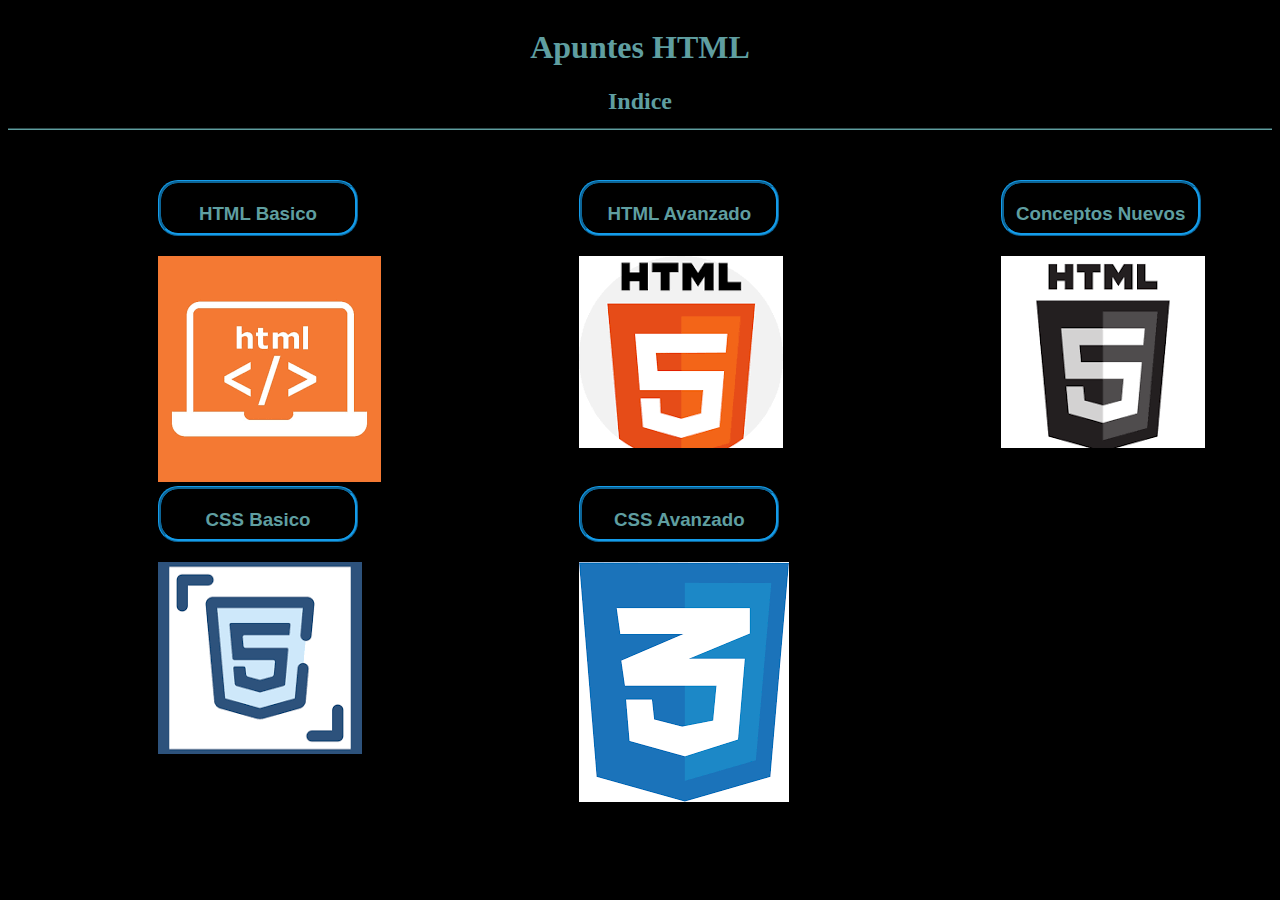
<file: index.html>
<!DOCTYPE html>
<html lang="en">
<head>
    <meta charset="UTF-8">
    <meta name="viewport" content="width=device-width, initial-scale=1.0">
    <meta name="author" content="Adrian Plaza Ramírez">
    <meta name="keywords" content="HTML5, desarrollo web, CSS, JavaScript">
    <link rel="icon" href="[data-uri]">
    <title>Adrian Plaza Ramirez</title>
    <link rel="stylesheet" href="CSS/styleIndex.css">
</head>
<body >
        <div class="grid" class="margin_bottom200px">
            <div></div>
            <div>
                <h1 id="titulo"><span>Apuntes HTML</span></h1>
    
                <h2 id="index"><span>Indice</span></h2>
            </div>
            <div></div>
        </div>

        <div id="grid_temas">
            <div class="space200px">
                <div><button><h3><a href="htmlBasico.html">HTML Basico</a></h3></button></div>
                <div><img src="images/logohtml.png" alt="logo"></div>
            </div>
            <div class="space200px">
                <div><button><h3><a href="htmlAvanzado.html">HTML Avanzado</a></h3></button></div>
                <div><img src="images/logohtml2.png" alt="logo"></div>
            </div>
            <div class="space200px">
                <div><button><h3><a href="conceptesNous.html">Conceptos Nuevos</a></h3></button></div>
                <div><img src="images/download.png" alt="logo"></div>
            </div>
            <div class="space200px">
                <div><button><h3><a href="CssBasico.html">CSS Basico</a></h3></button></div>
                <div><img src="[data-uri]" alt="logo"></div>
            </div>
            <div class="space200px">
                <div><button><h3><a href="CssAvanzado.html">CSS Avanzado</a></h3></button></div>
                <div><img src="[data-uri]" alt="logo"></div>
            </div>
        </div>
    
</body>

</html>
</file>
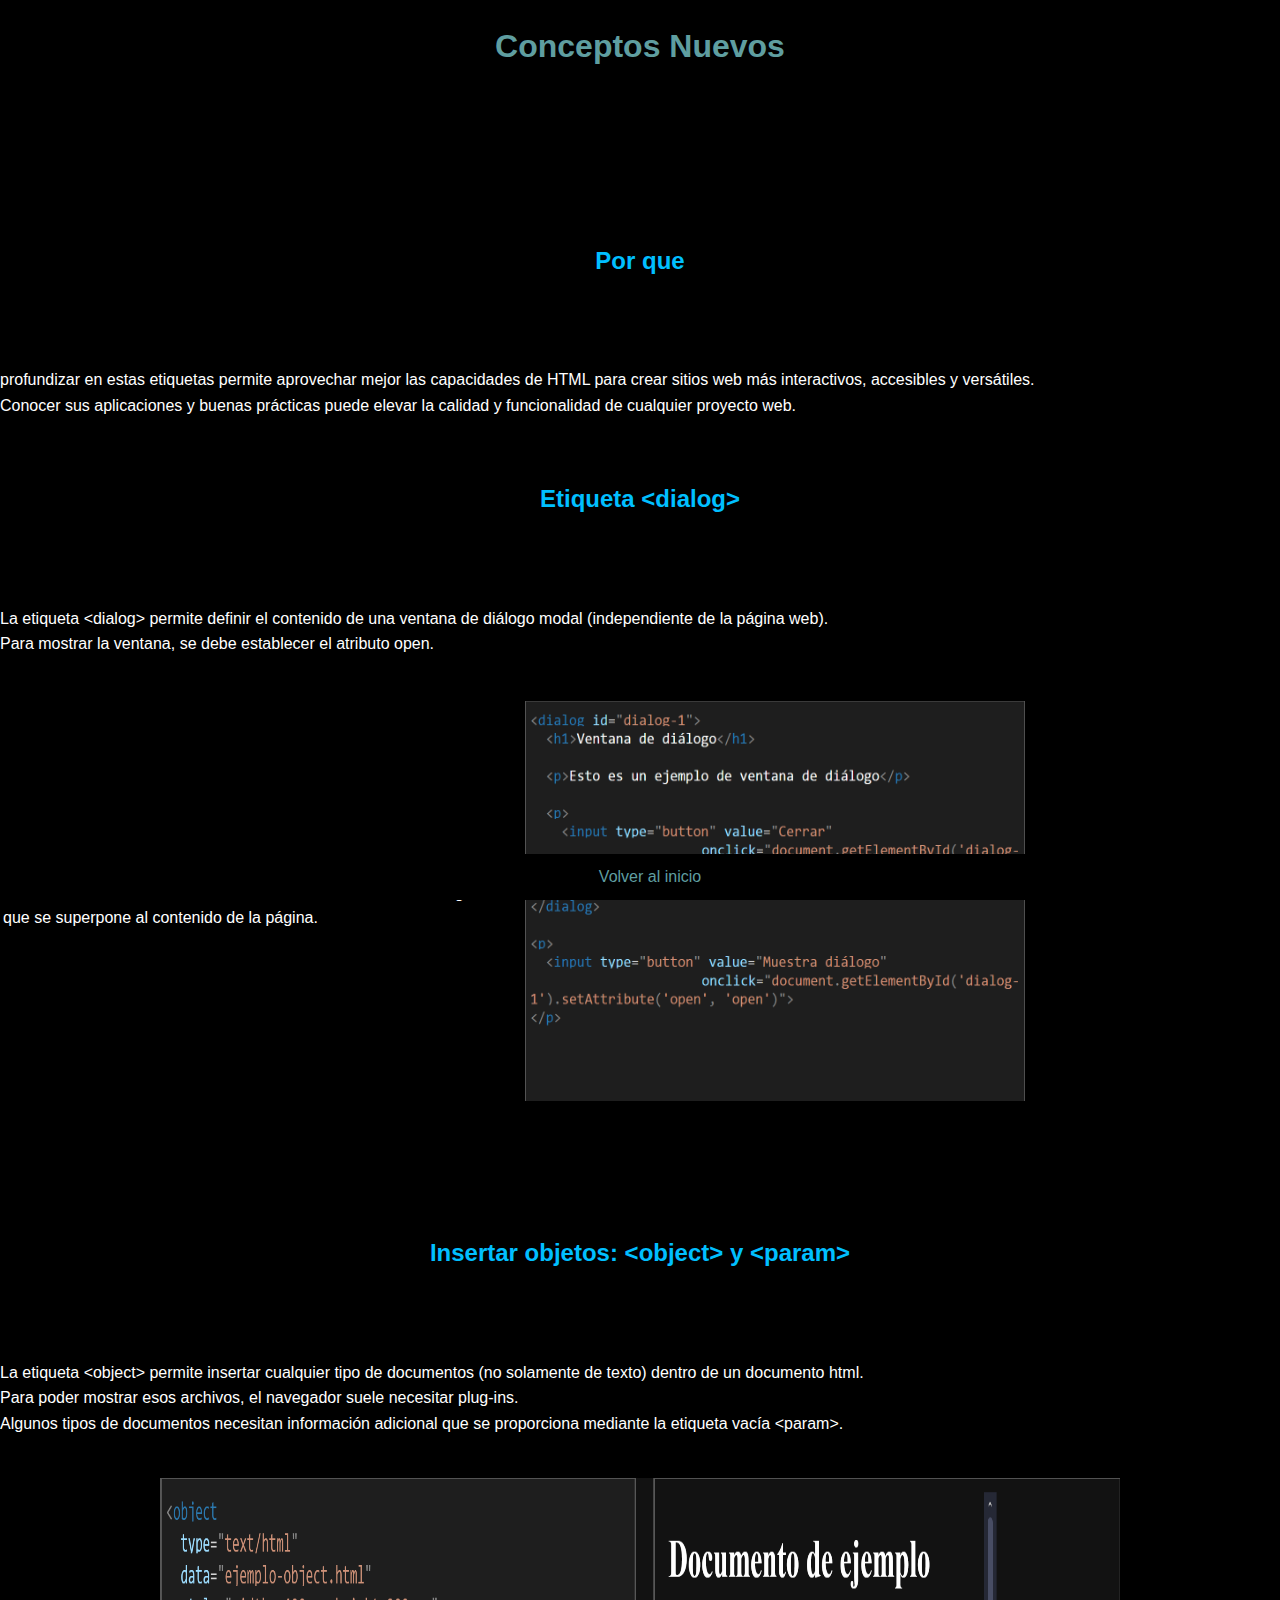
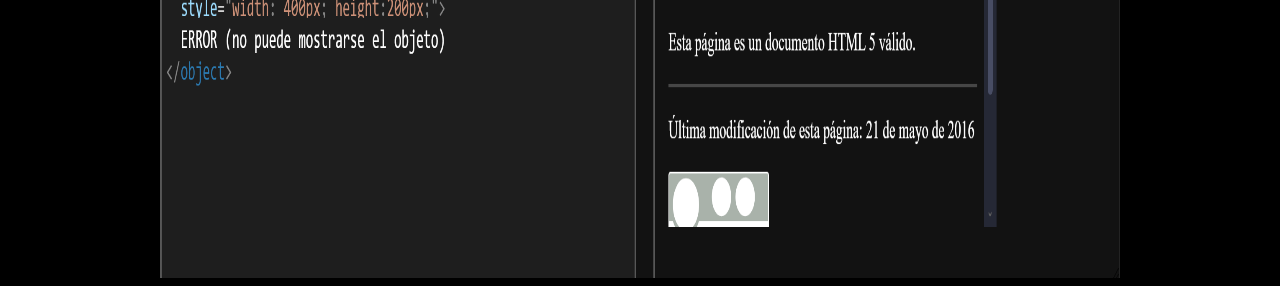
<file: conceptesNous.html>
<!DOCTYPE html>
<html lang="en">
<head>
    <meta charset="UTF-8">
    <meta name="viewport" content="width=device-width, initial-scale=1.0">
    <meta charset="UTF-8">
    <meta name="viewport" content="width=device-width, initial-scale=1.0">
    <meta name="author" content="Adrian Plaza Ramírez">
    <meta name="keywords" content="HTML5, desarrollo web, CSS, JavaScript">
    <link rel="icon" href="[data-uri]">
    <title>Conceptos Nuevos</title>
    <link rel="stylesheet" href="CSS/style2.css">
</head>
<body>
    <center><h1><span style="color:cadetblue">Conceptos Nuevos</span></h1></center>
    
    <article></article><br><br><br><br><br>

    <center><h2><b>Por que</b></h2></center><br><br>
    <p> profundizar en estas etiquetas permite aprovechar mejor las capacidades de HTML para crear sitios web más interactivos, accesibles y versátiles. <br>
        Conocer sus aplicaciones y buenas prácticas puede elevar la calidad y funcionalidad de cualquier proyecto web.</p><br>


    <center><h2><b>Etiqueta &lt;dialog&gt;</b></h2></center><br><br>
    <p>La etiqueta &lt;dialog&gt; permite definir el contenido de una ventana de diálogo modal (independiente de la página web). <br>
        Para mostrar la ventana, se debe establecer el atributo open.</p><br>
    
    <table>
        <tr>
            <td>Cuando se hace clic en el botón, se muestra un cuadro de diálogo modal <br>
                que se superpone al contenido de la página.</td>
            <td><img src="images/dialog_foto.png" alt="imagen_etiqueta_dialog" width="500" height="400"></td>
        </tr>
    </table><br><br><br><br>


    <center><h2><b>Insertar objetos: &lt;object&gt; y &lt;param&gt;</b></h2></center><br><br>
    <p>La etiqueta &lt;object&gt; permite insertar cualquier tipo de documentos (no solamente de texto) dentro de un documento html. <br>
        Para poder mostrar esos archivos, el navegador suele necesitar plug-ins. <br>
        Algunos tipos de documentos necesitan información adicional que se proporciona mediante la etiqueta vacía &lt;param&gt;.</p><br>
    <center><img src="images/object_foto.png" alt="imagen_etiqueta_object/param" width="75%" height="400"></center>
    <footer>
        <a href="index.html">Volver al inicio</a>
    </footer>
</body>
</html>
</file>
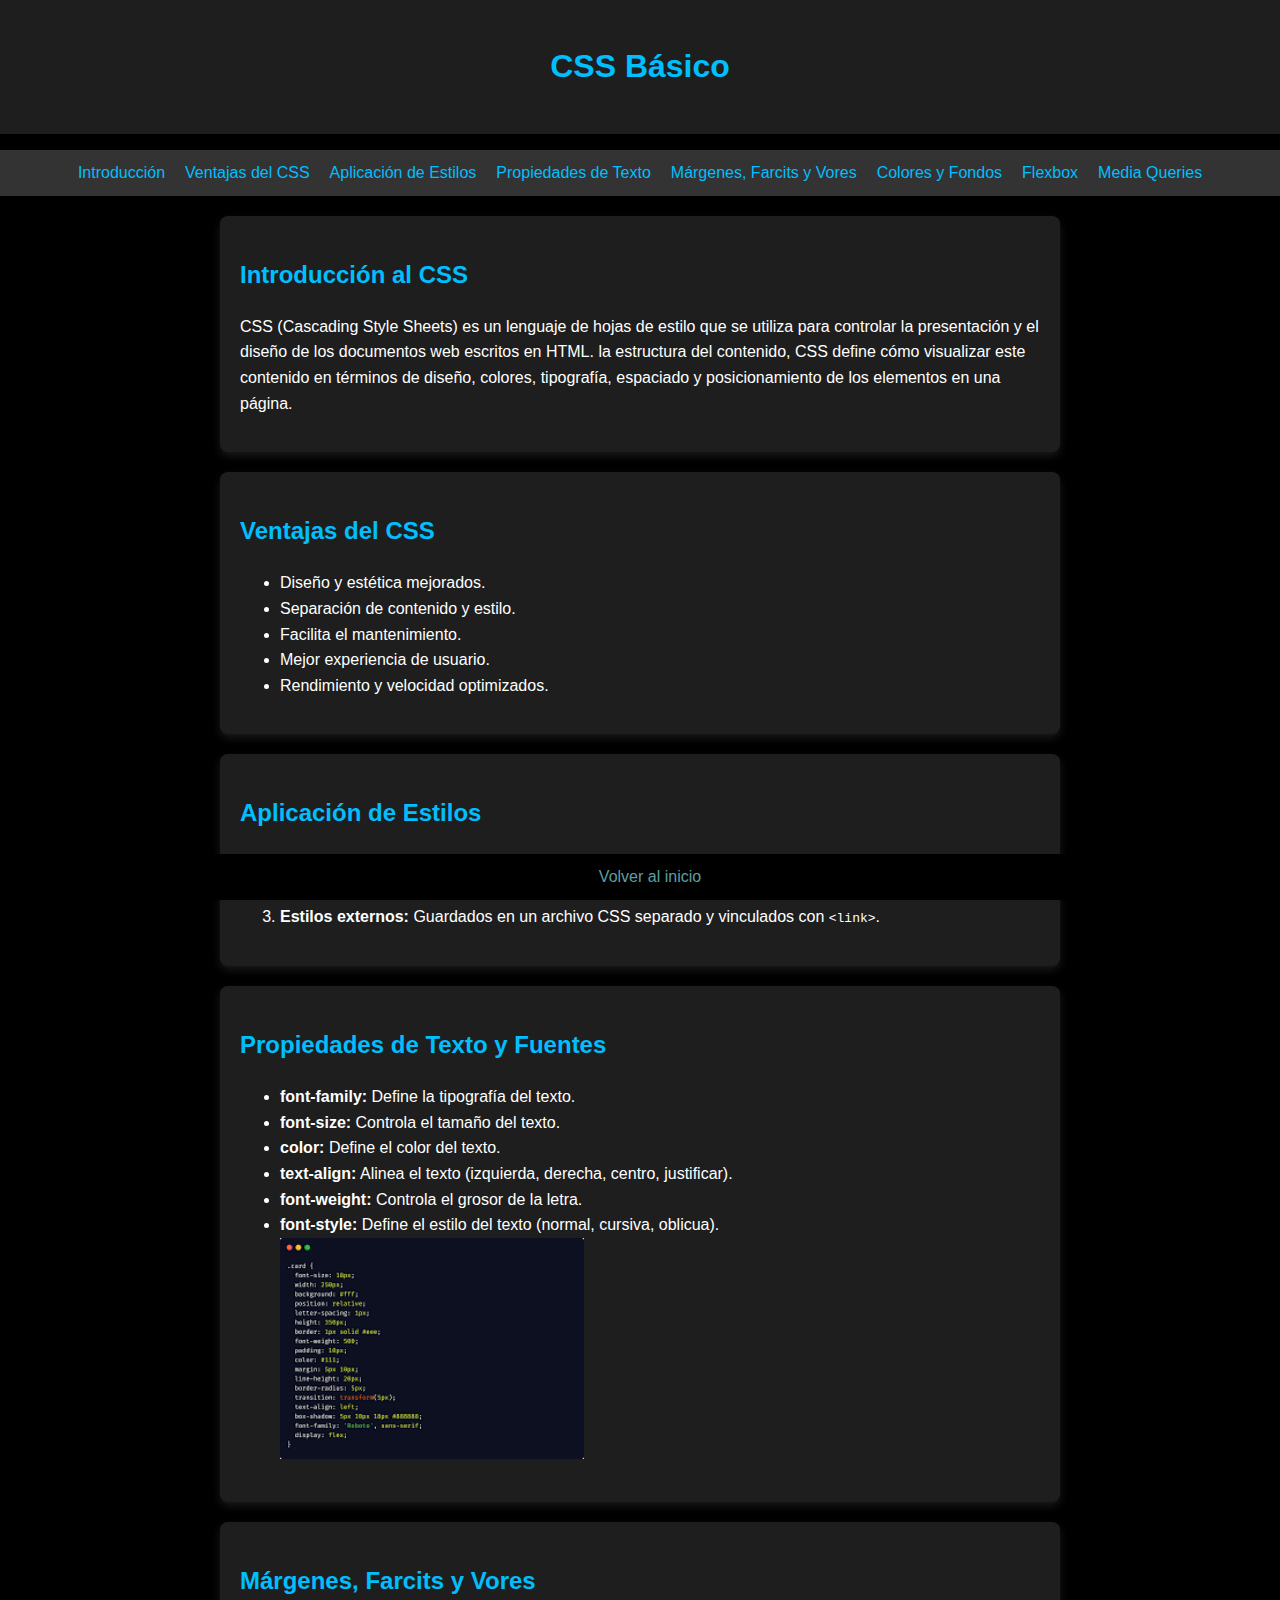
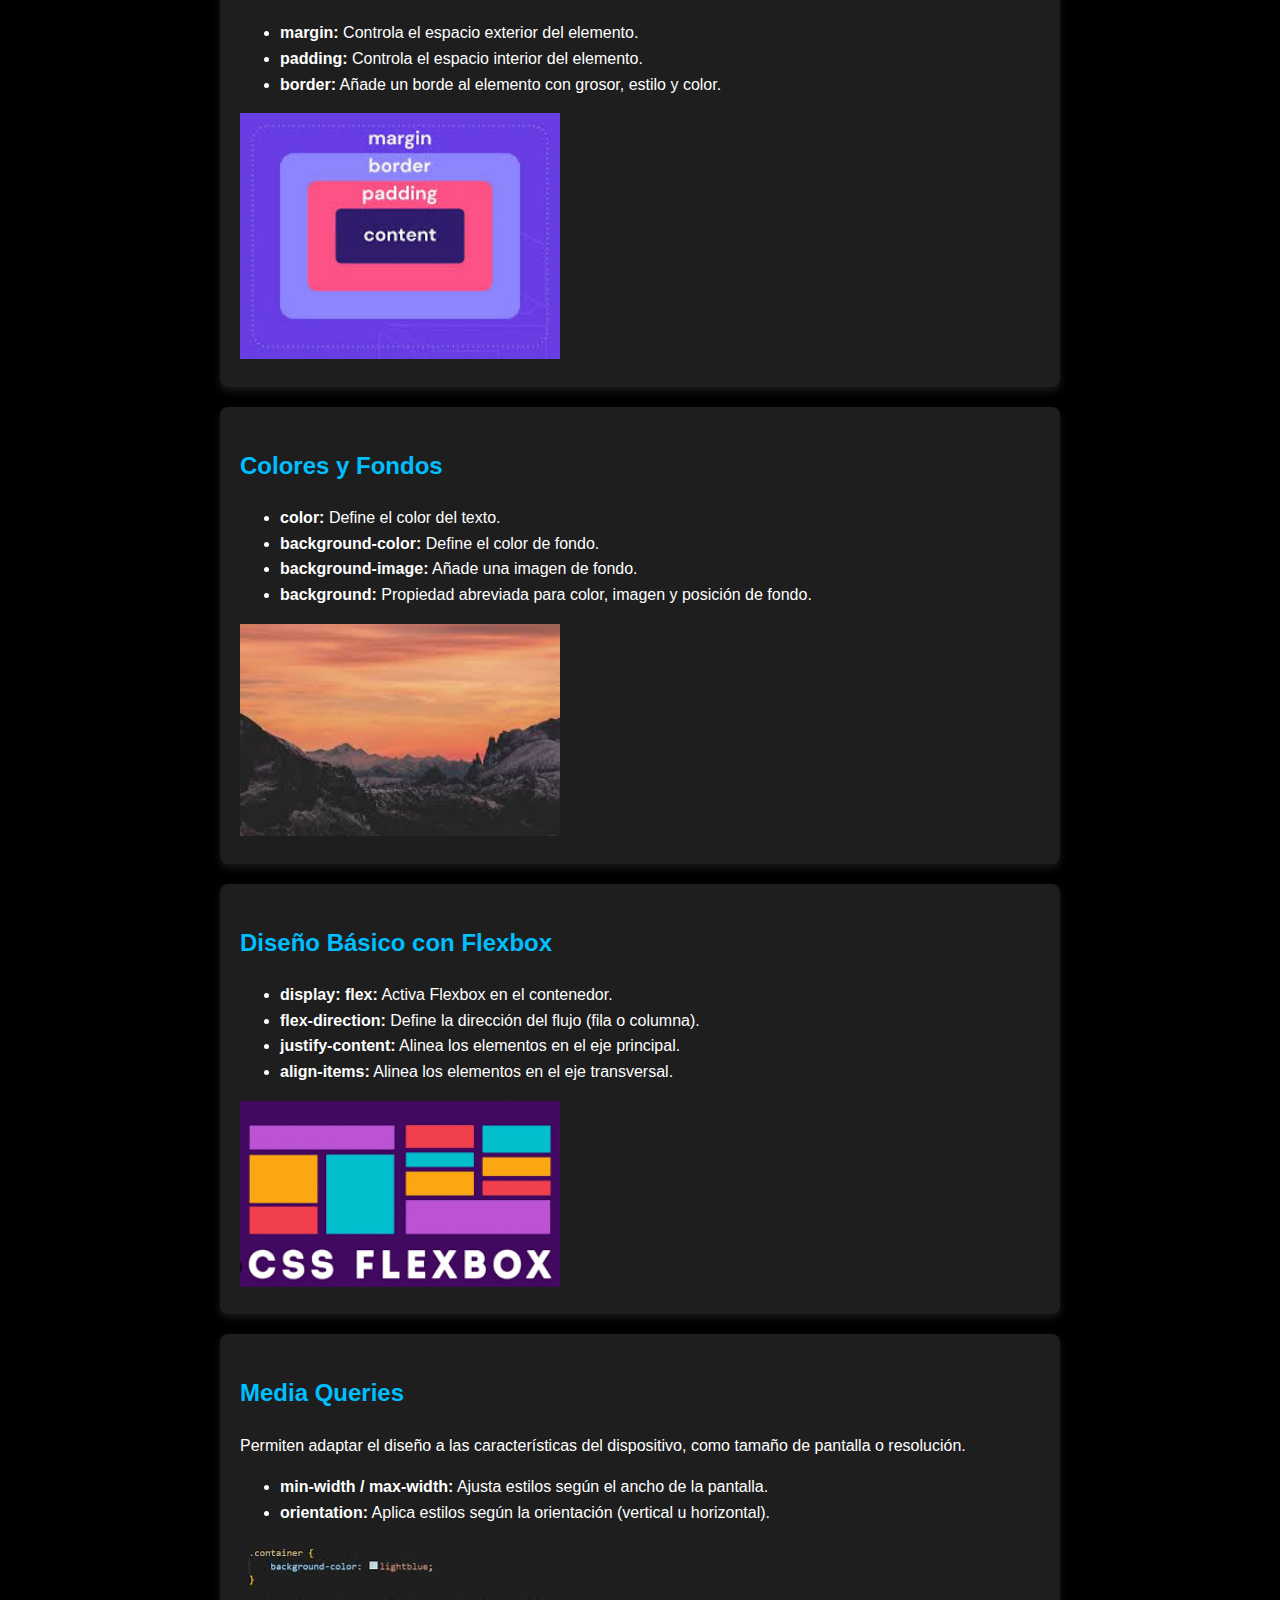
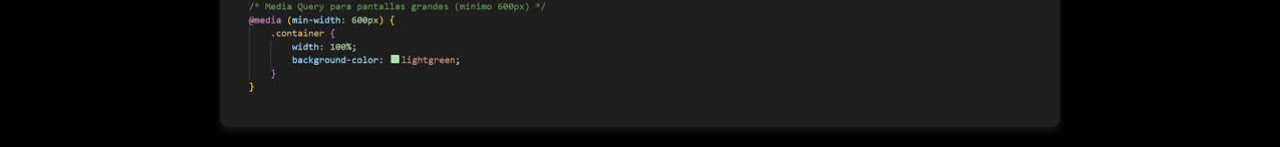
<file: CssBasico.html>
<!DOCTYPE html>
<html lang="es">
<head>
    <meta charset="UTF-8">
    <meta name="viewport" content="width=device-width, initial-scale=1.0">
    <meta name="author" content="Adrian Plaza Ramírez">
    <meta name="keywords" content="HTML5, desarrollo web, CSS, JavaScript">
    <link rel="icon" href="[data-uri]">
    <title>CSS Básico</title>
    <link rel="stylesheet" href="CSS/style2.css">
</head>
<body>
    <header>
        <h1>CSS Básico</h1>
        
    </header>

    <nav>
        <ul>
            <li><a href="#introduccion">Introducción</a></li>
            <li><a href="#ventajas-css">Ventajas del CSS</a></li>
            <li><a href="#aplicacion-estilos">Aplicación de Estilos</a></li>
            <li><a href="#propiedades-texto">Propiedades de Texto</a></li>
            <li><a href="#margenes-voras">Márgenes, Farcits y Vores</a></li>
            <li><a href="#colores-fondos">Colores y Fondos</a></li>
            <li><a href="#flexbox">Flexbox</a></li>
            <li><a href="#media-queries">Media Queries</a></li>
        </ul>
    </nav>

    
        <section id="introduccion">
            <h2>Introducción al CSS</h2>
            <p>CSS (Cascading Style Sheets) es un lenguaje de hojas de estilo que se utiliza para controlar la
                presentación y el diseño de los documentos web escritos en HTML.
                la estructura del contenido, CSS define cómo visualizar este contenido en términos de
                diseño, colores, tipografía, espaciado y posicionamiento de los elementos en una página.</p>
        </section>

        <section id="ventajas-css">
            <h2>Ventajas del CSS</h2>
            <ul>
                <li>Diseño y estética mejorados.</li>
                <li>Separación de contenido y estilo.</li>
                <li>Facilita el mantenimiento.</li>
                <li>Mejor experiencia de usuario.</li>
                <li>Rendimiento y velocidad optimizados.</li>
            </ul>
        </section>

        <section id="aplicacion-estilos">
            <h2>Aplicación de Estilos</h2>
            <ol>
                <li><b>Estilos en línea:</b> Aplicados directamente al elemento HTML con el atributo <code>style</code>.</li>
                <li><b>Estilos incrustados:</b> Colocados dentro de la etiqueta <code>&lt;style&gt;</code> en la cabecera del documento.</li>
                <li><b>Estilos externos:</b> Guardados en un archivo CSS separado y vinculados con <code>&lt;link&gt;</code>.</li>
            </ol>
        </section>

        <section id="propiedades-texto">
            <h2>Propiedades de Texto y Fuentes</h2>
            <ul>
                <li><b>font-family:</b> Define la tipografía del texto.</li>
                <li><b>font-size:</b> Controla el tamaño del texto.</li>
                <li><b>color:</b> Define el color del texto.</li>
                <li><b>text-align:</b> Alinea el texto (izquierda, derecha, centro, justificar).</li>
                <li><b>font-weight:</b> Controla el grosor de la letra.</li>
                <li><b>font-style:</b> Define el estilo del texto (normal, cursiva, oblicua).</li>
                <img src="[data-uri]" alt="properties_img" class="image_size40">
            </ul>
        </section>

        <section id="margenes-bordes">
            <h2>Márgenes, Farcits y Vores</h2>
            <ul>
                <li><b>margin:</b> Controla el espacio exterior del elemento.</li>
                <li><b>padding:</b> Controla el espacio interior del elemento.</li>
                <li><b>border:</b> Añade un borde al elemento con grosor, estilo y color.</li>
            </ul>
            <img src="[data-uri]" alt="borde_image" class="image_size40">
        </section>

        <section id="colores-fondos">
            <h2>Colores y Fondos</h2>
            <ul>
                <li><b>color:</b> Define el color del texto.</li>
                <li><b>background-color:</b> Define el color de fondo.</li>
                <li><b>background-image:</b> Añade una imagen de fondo.</li>
                <li><b>background:</b> Propiedad abreviada para color, imagen y posición de fondo.</li>
            </ul>
            <img src="[data-uri]" alt="background" class="image_size40">
        </section>

        <section id="flexbox">
            <h2>Diseño Básico con Flexbox</h2>
            <ul>
                <li><b>display: flex:</b> Activa Flexbox en el contenedor.</li>
                <li><b>flex-direction:</b> Define la dirección del flujo (fila o columna).</li>
                <li><b>justify-content:</b> Alinea los elementos en el eje principal.</li>
                <li><b>align-items:</b> Alinea los elementos en el eje transversal.</li>
            </ul>
            <img src="[data-uri]" alt="flex_image" class="image_size40">
        </section>

        <section id="media-queries">
            <h2>Media Queries</h2>
            <p>Permiten adaptar el diseño a las características del dispositivo, como tamaño de pantalla o resolución.</p>
            <ul>
                <li><b>min-width / max-width:</b> Ajusta estilos según el ancho de la pantalla.</li>
                <li><b>orientation:</b> Aplica estilos según la orientación (vertical u horizontal).</li>
            </ul>
            <img src="[data-uri]" alt="media_img" class="image_size40">
        </section>
    
    <footer>
        <a href="index.html">Volver al inicio</a>
    </footer>
   
</body>
</html>
</file>
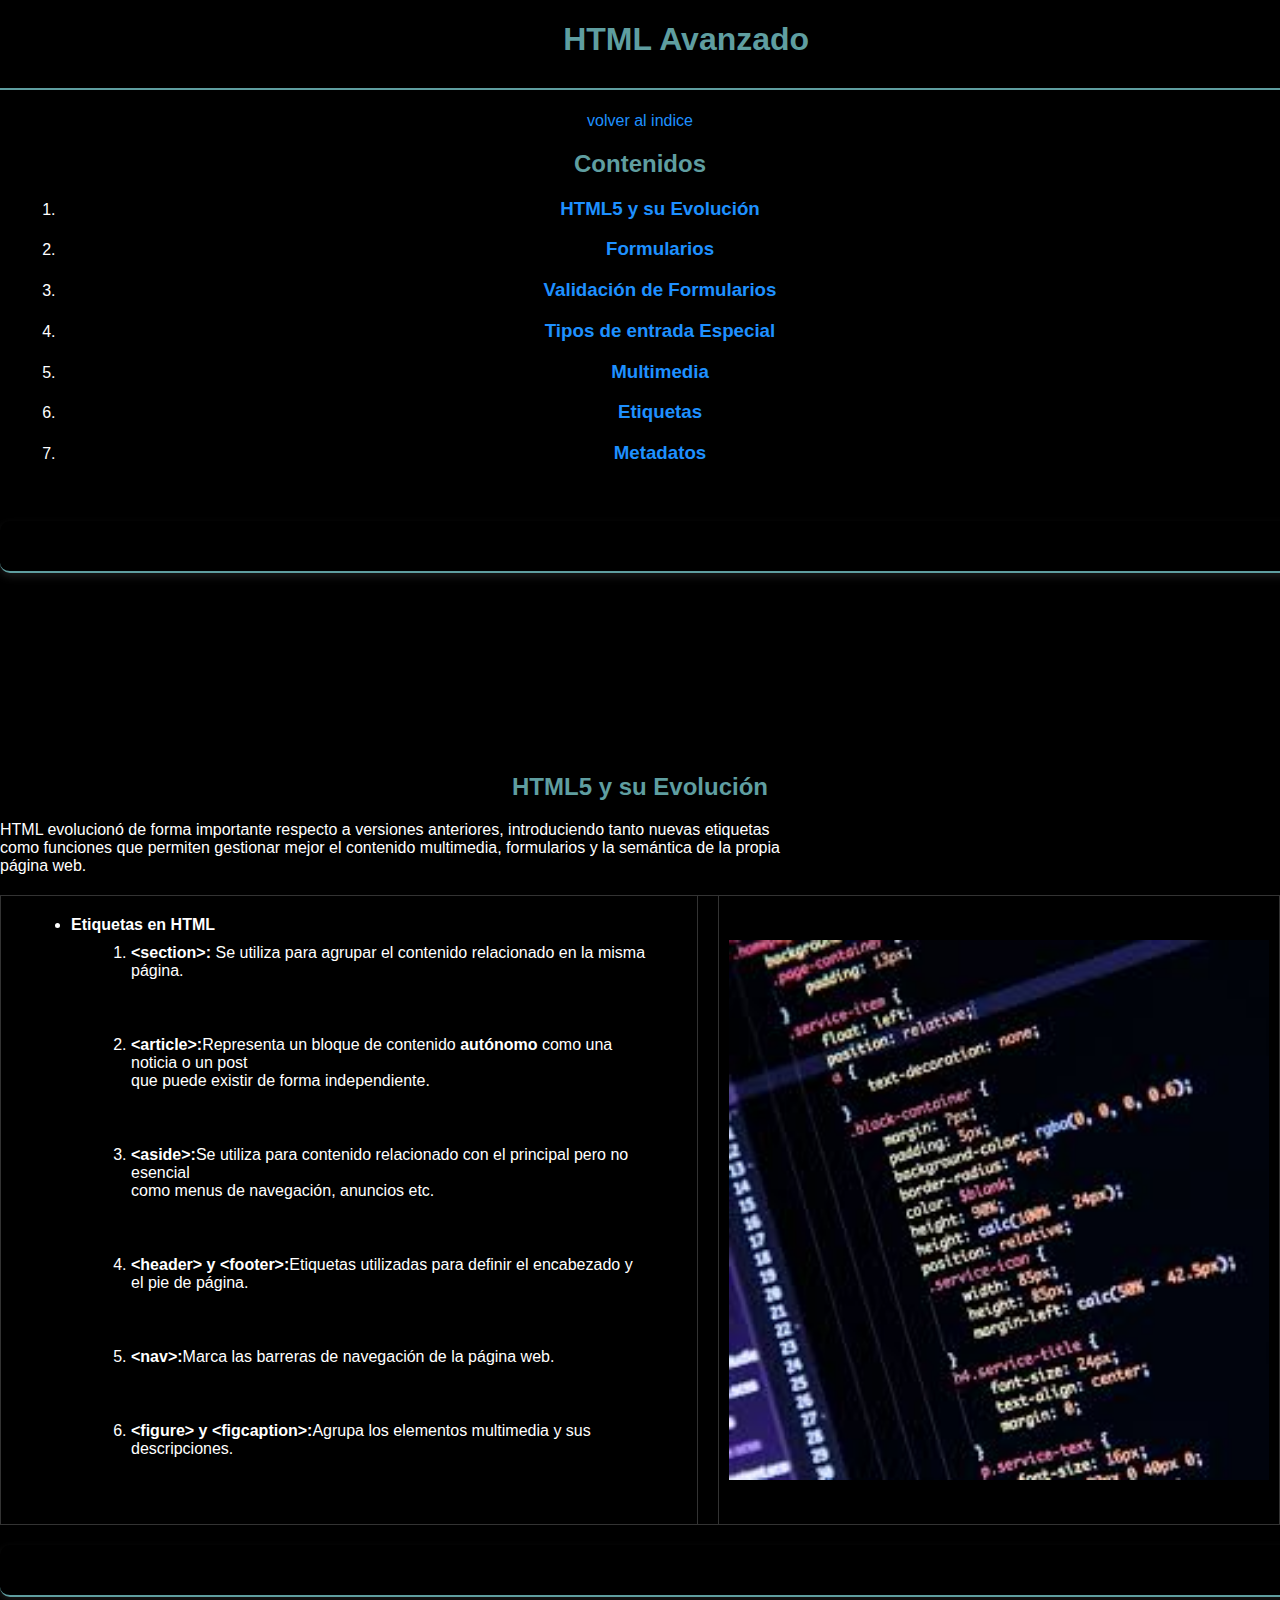
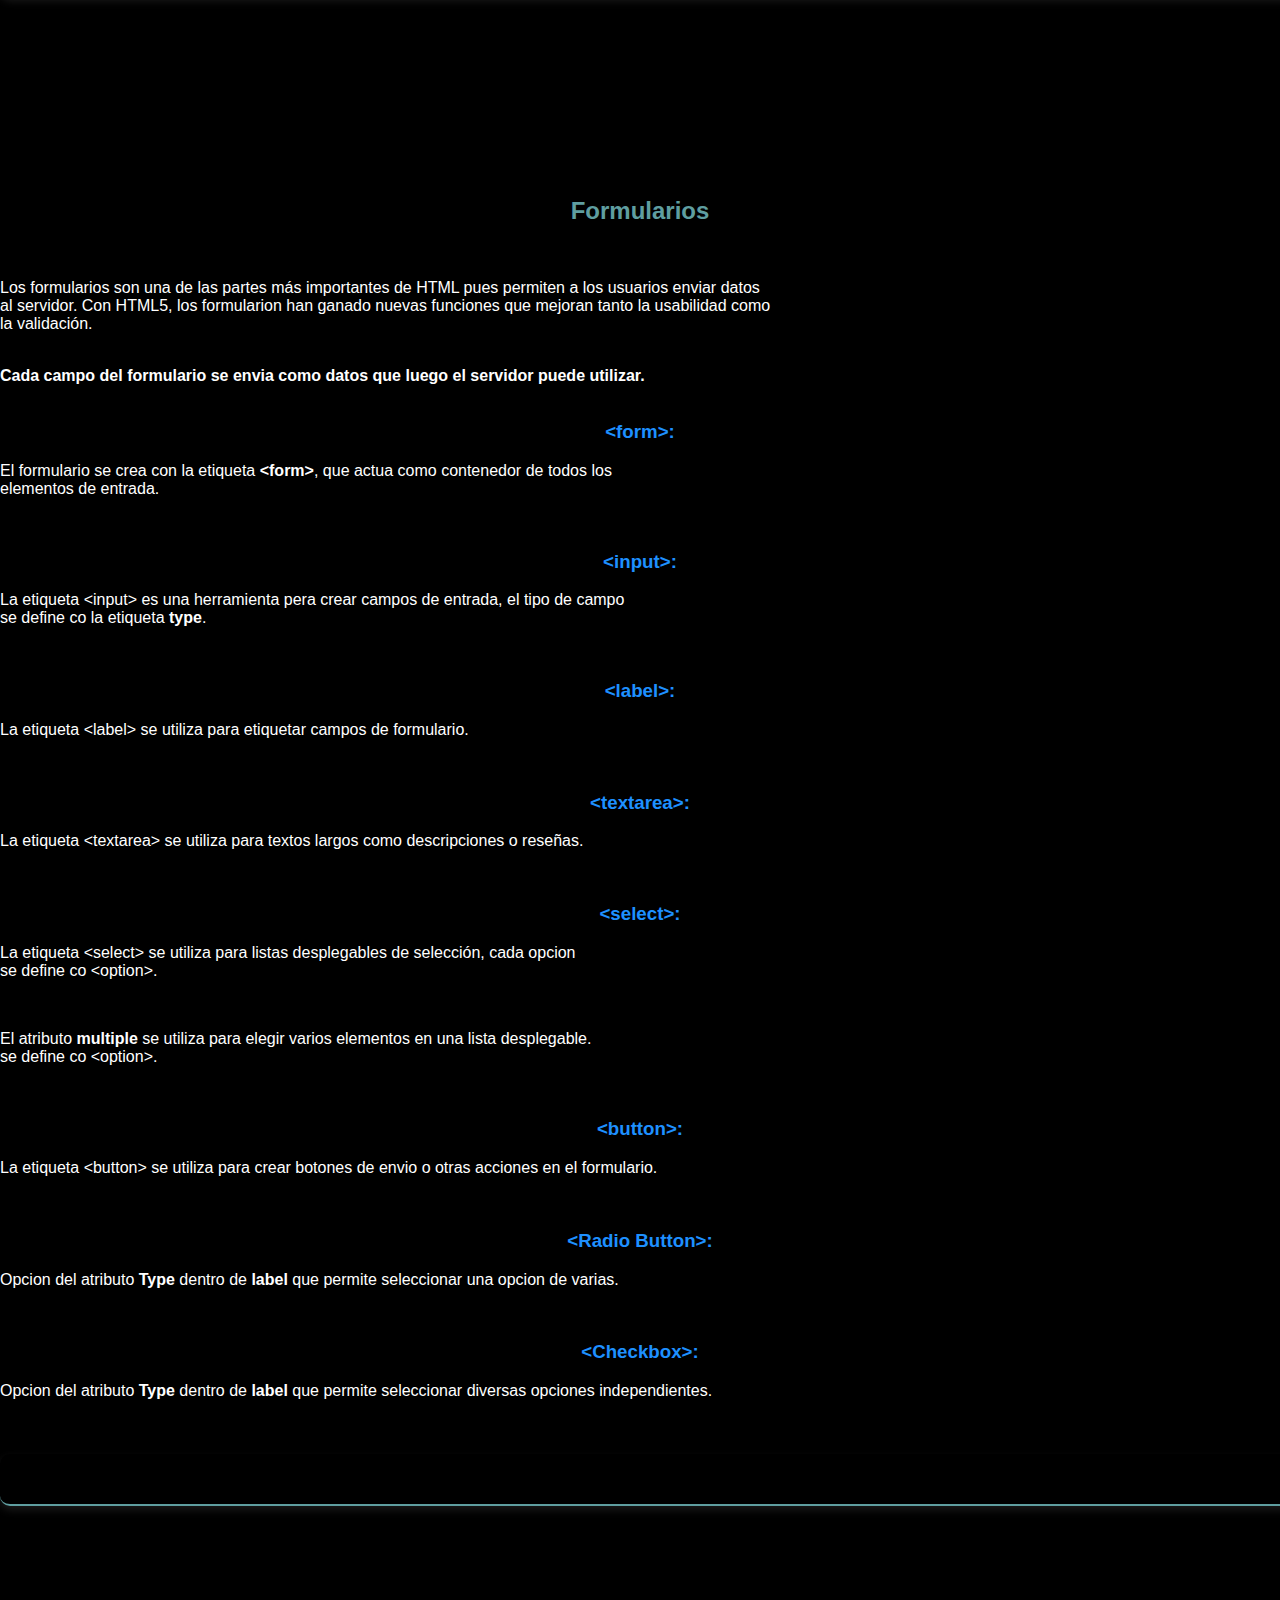
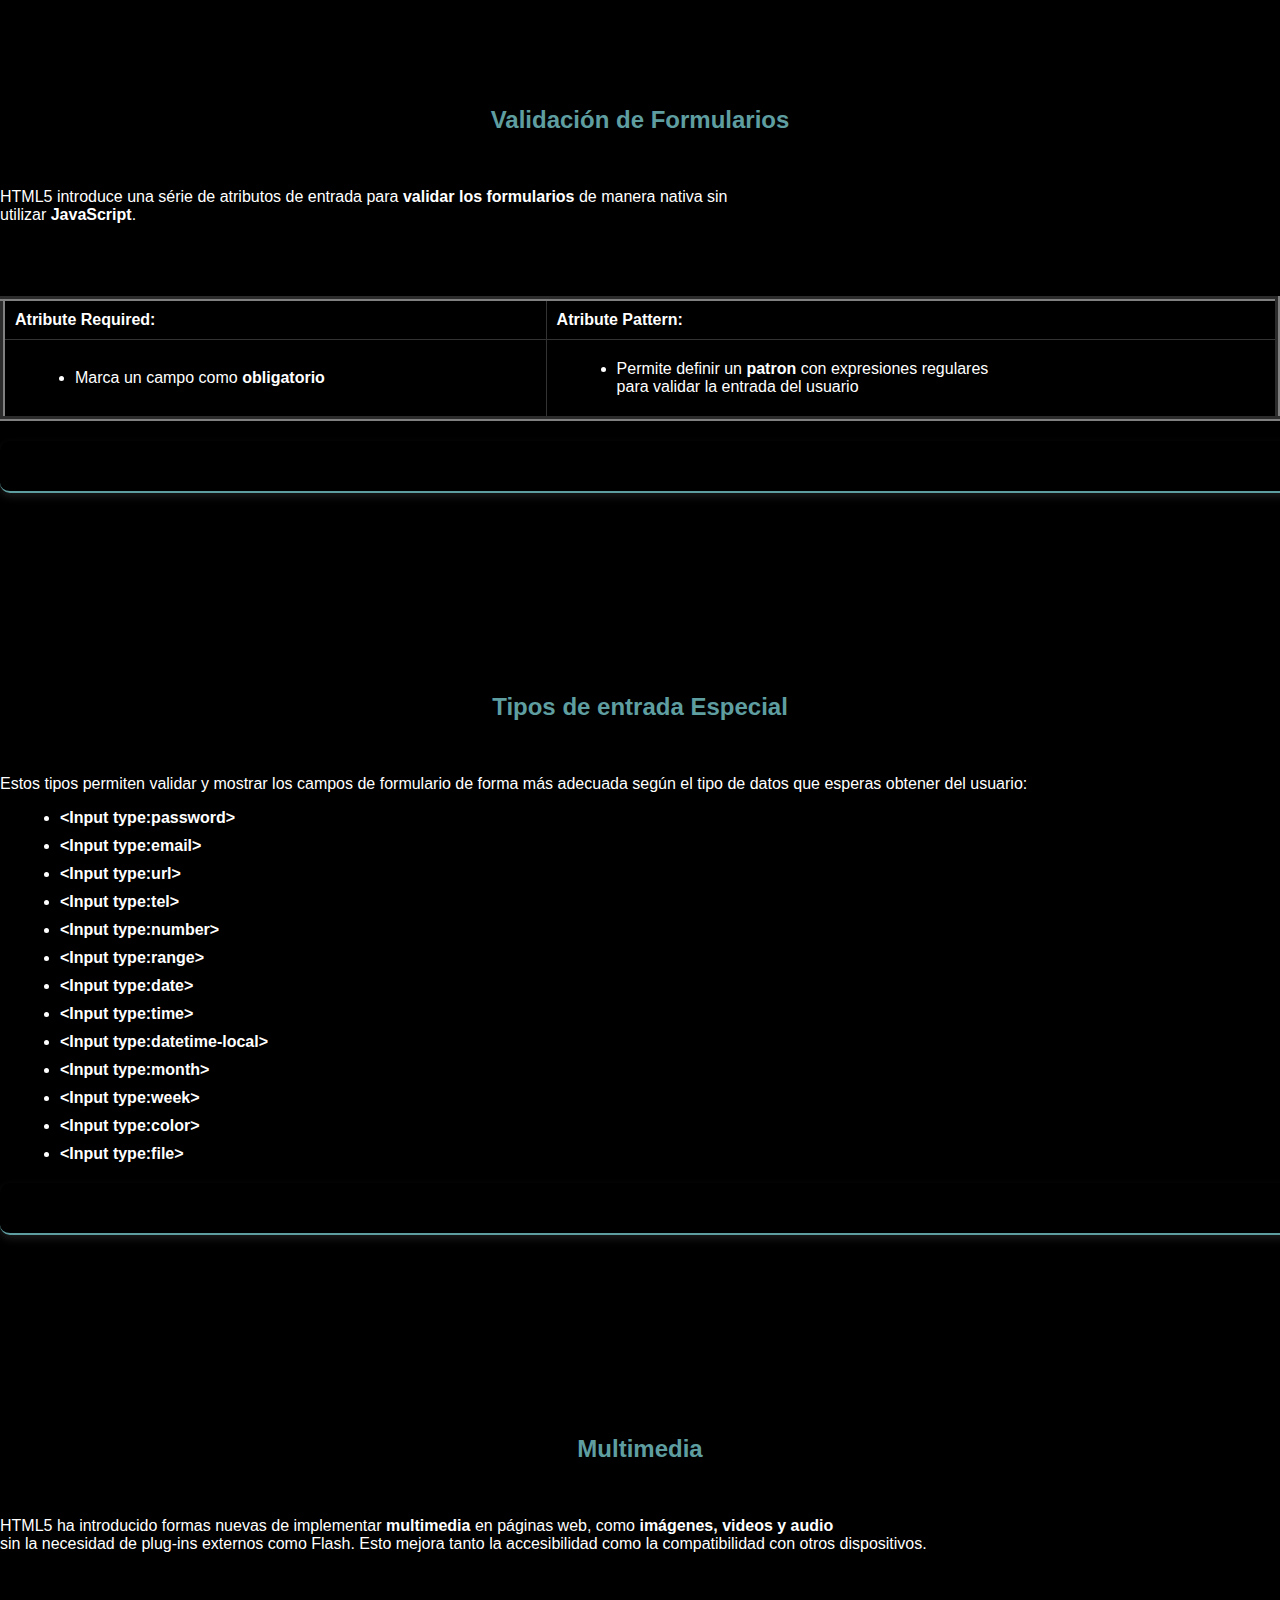
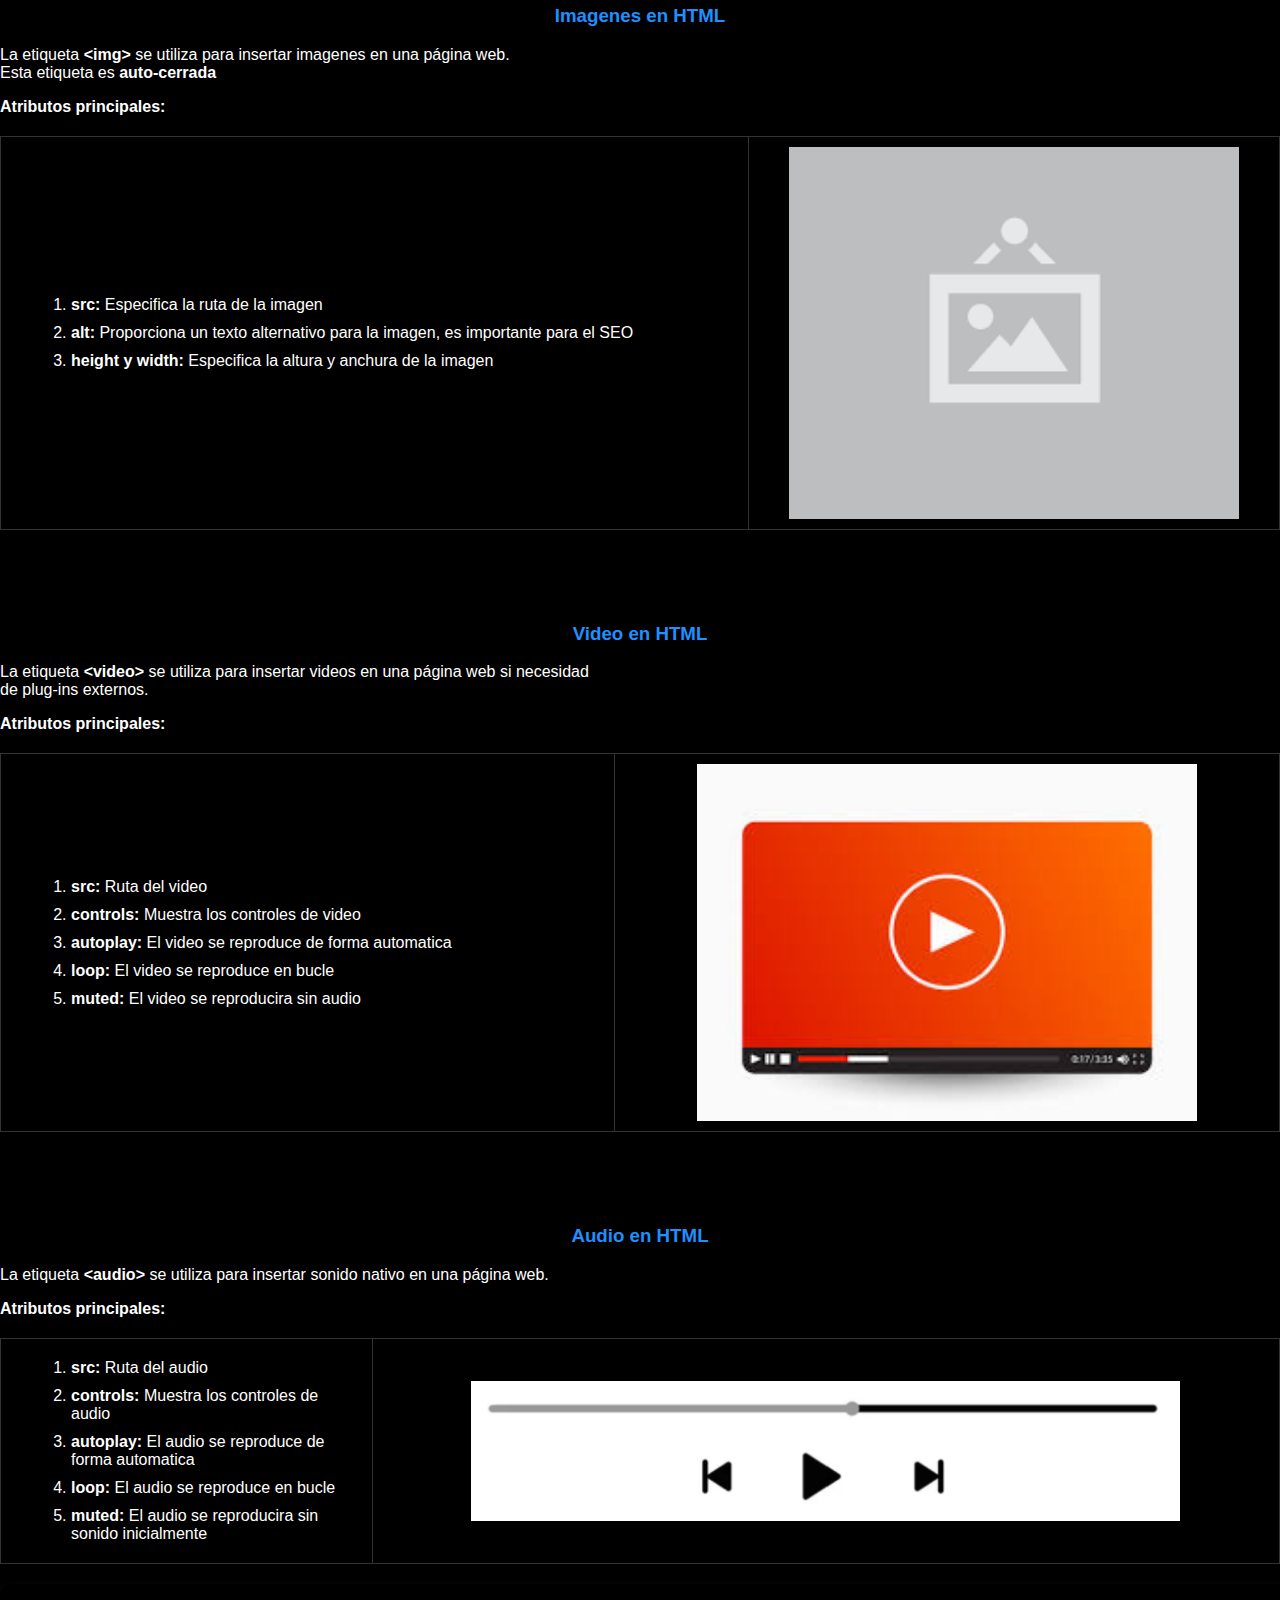
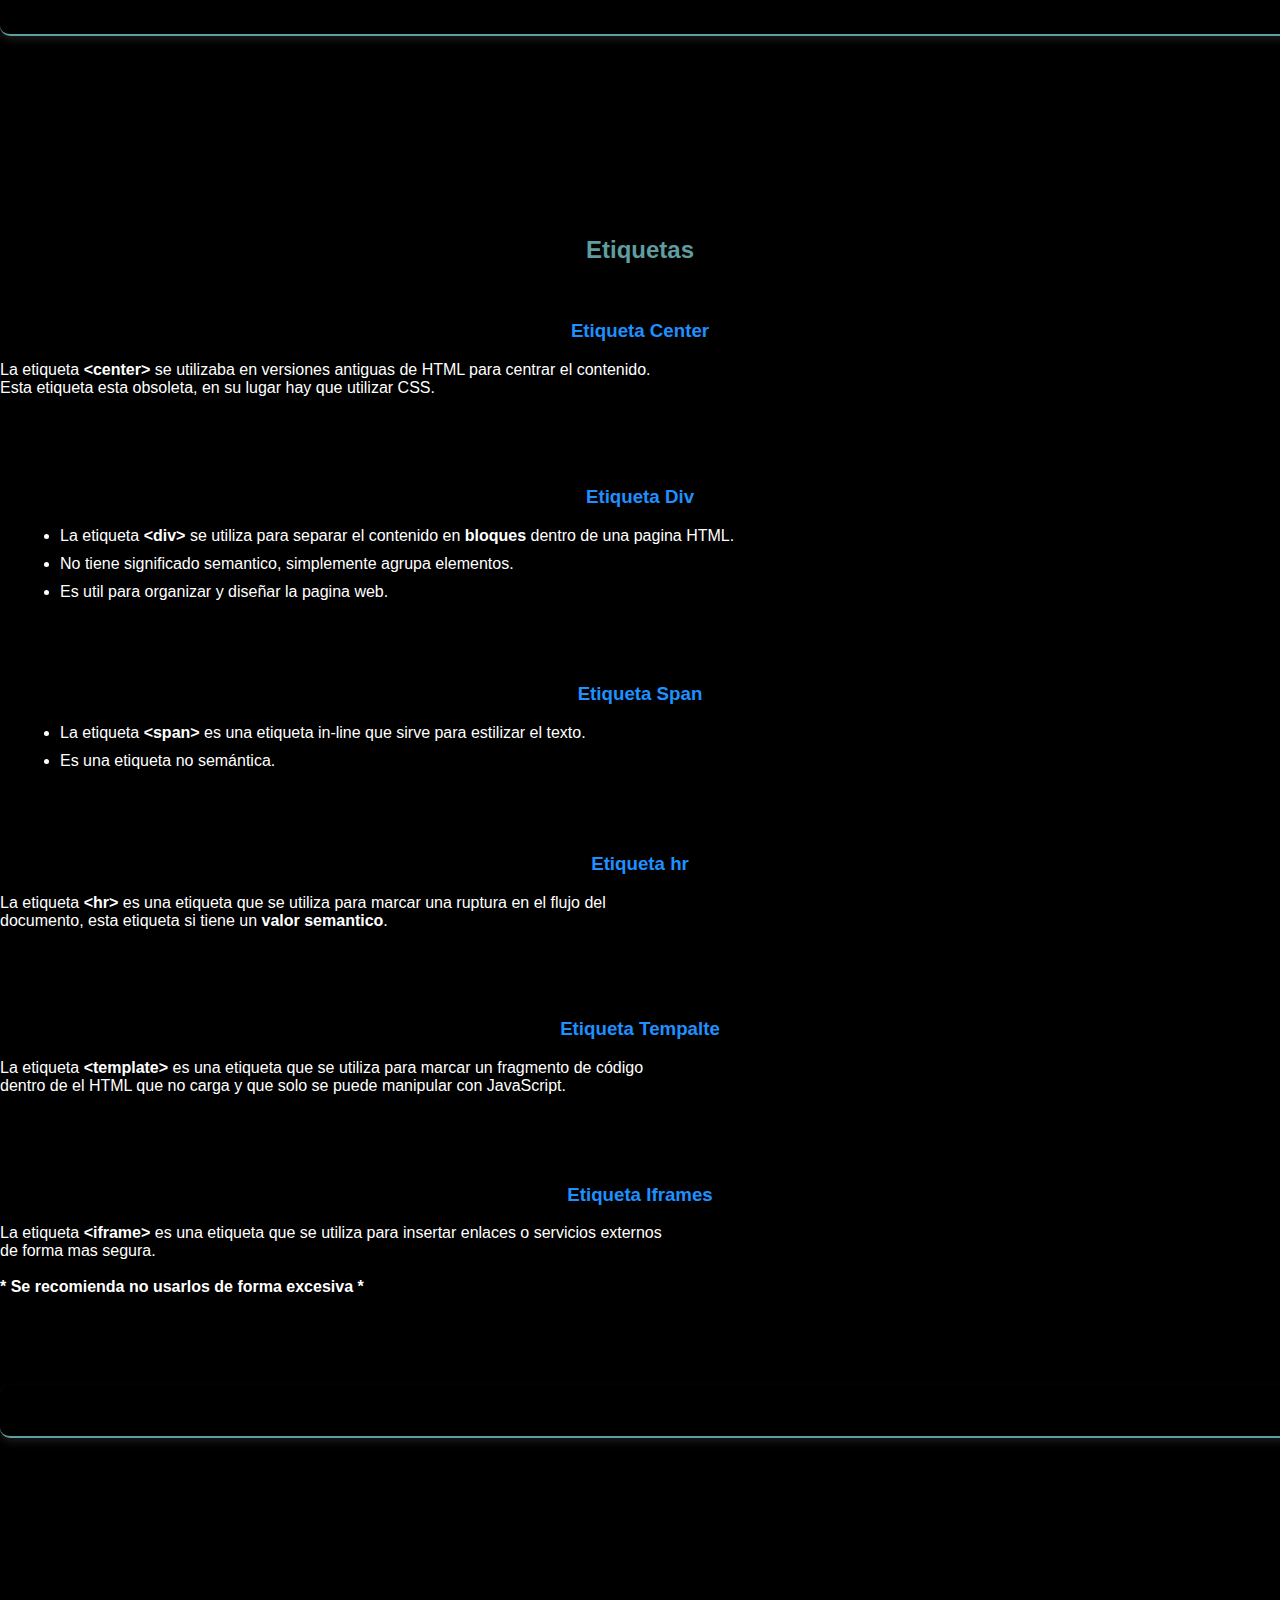
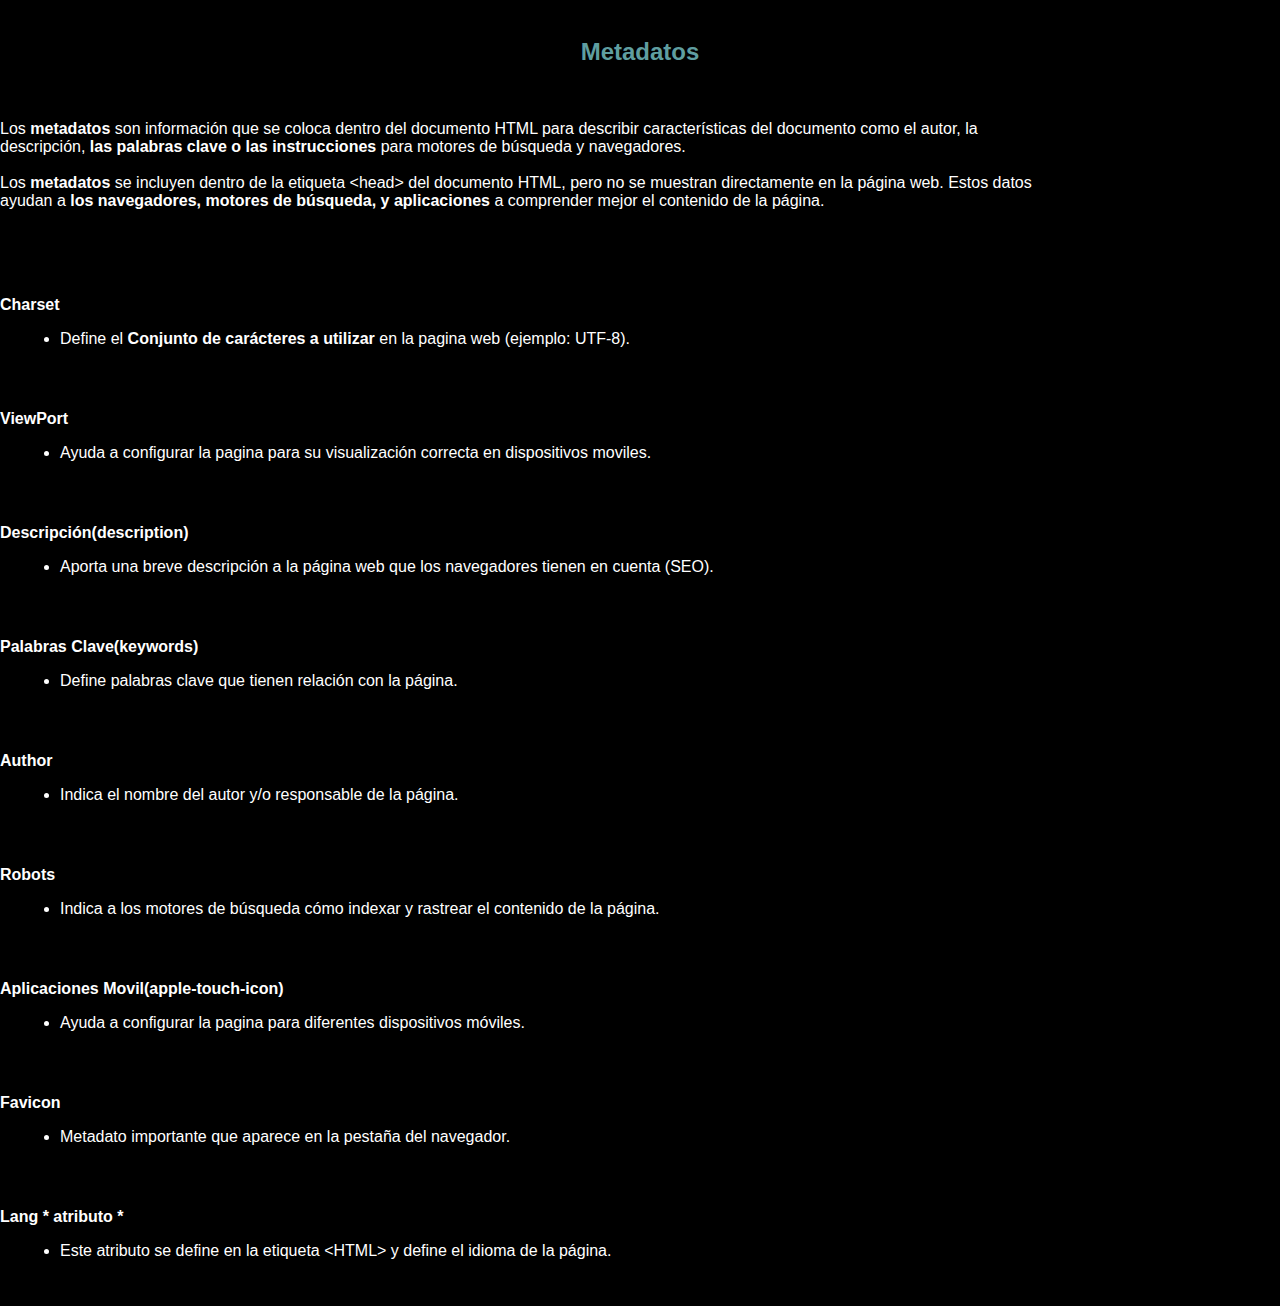
<file: htmlAvanzado.html>
<!DOCTYPE html>
<html lang="en">
<head>
    <meta charset="UTF-8">
    <meta name="viewport" content="width=device-width, initial-scale=1.0">
    <meta name="author" content="Adrian Plaza Ramírez">
    <meta name="keywords" content="HTML5, desarrollo web, CSS, JavaScript">
    <link rel="icon" href="[data-uri]">
    <title>HTML Avanzado</title>
    <link rel="stylesheet" href="CSS/styleHTMLavanzado.css">
</head>
<body>
    <h1 class="bar"><span style="color:cadetblue">HTML Avanzado</span></h1>
    <center><a href="index.html">volver al indice</a></center>
    <h2><span style="color:cadetblue">Contenidos</span></h2>
    <ol type="1">
        <li><h3><a href="#evolucionhtml">HTML5 y su Evolución</a></h3></li>
        <li><h3><a href="#formularioshtml">Formularios</a></h3></li>
        <li><h3><a href="#validacionhtml">Validación de Formularios</a></h3></li>
        <li><h3><a href="#entradahtml">Tipos de entrada Especial</a></h3></li>
        <li><h3><a href="#multimediahtml">Multimedia</a></h3></li>
        <li><h3><a href="#etiquetashtml">Etiquetas</a></h3></li>
        <li><h3><a href="#metadatoshtml">Metadatos</a></h3></li>
        
    </ol><br>
    <article class="bar"></article>



    <h2 id="evolucionhtml"><span style="color:cadetblue">HTML5 y su Evolución</span></h2>
    <p>HTML evolucionó de forma importante respecto a versiones anteriores, introduciendo tanto nuevas etiquetas <br>
        como funciones que permiten gestionar mejor el contenido multimedia, formularios y la semántica de la propia <br>
        página web.</p>
    <table cellpadding="50">
        <tr>
            <td>
                <ul>
                <li>
                    <b>Etiquetas en HTML</b>
                    <ol type="1">
                        <li><b>&lt;section&gt;:</b> Se utiliza para agrupar el contenido relacionado en la misma página.</li><br><br>
        
                        <li><b>&lt;article&gt;:</b>Representa un bloque de contenido <b>autónomo</b> como una noticia o un post <br>
                        que puede existir de forma independiente.</li><br><br>
        
                        <li><b>&lt;aside&gt;:</b>Se utiliza para contenido relacionado con el principal pero no esencial <br>
                        como menus de navegación, anuncios etc.</li><br><br>
        
                        <li><b>&lt;header&gt; y &lt;footer&gt;:</b>Etiquetas utilizadas para definir el encabezado y el pie de página.</li><br><br>
        
                        <li><b>&lt;nav&gt;:</b>Marca las barreras de navegación de la página web.</li><br><br>
        
                        <li><b>&lt;figure&gt; y &lt;figcaption&gt;:</b>Agrupa los elementos multimedia y sus descripciones.</li><br><br>
                    </ol>
                </li>
             </ul>
            </td>
            <td><td>
                <img src="[data-uri]" alt="imagenHTML" width="700" height="500">
            </td></td>
        </tr>
        
    </table>
    <article></article>



    <h2 id="formularioshtml"><span style="color:cadetblue">Formularios</span></h2><br>

    <p>Los formularios son una de las partes más importantes de HTML pues permiten a los usuarios enviar datos <br>
        al servidor. Con HTML5, los formularion han ganado nuevas funciones que mejoran tanto la usabilidad como <br>
        la validación.
    </p><br>
    
    <b>Cada campo del formulario se envia como datos que luego el servidor puede utilizar.</b><br><br>

    <h3><b>&lt;form&gt;:</b></h3>

    <p>El formulario se crea con la etiqueta <b>&lt;form&gt;</b>, que actua como contenedor de todos los <br>
        elementos de entrada.
    </p><br>

    

    <h3><b>&lt;input&gt;:</b></h3>  

    <p>La etiqueta &lt;input&gt; es una herramienta pera crear campos de entrada, el tipo de campo <br>
        se define co la etiqueta <b>type</b>.
    </p><br>



    <h3><b>&lt;label&gt;:</b></h3>  

    <p>La etiqueta &lt;label&gt; se utiliza para etiquetar campos de formulario.
    </p><br>

    

    <h3><b>&lt;textarea&gt;:</b></h3>  

    <p>La etiqueta &lt;textarea&gt; se utiliza para textos largos como descripciones o reseñas.
    </p><br>



    <h3><b>&lt;select&gt;:</b></h3>  

    <p>La etiqueta &lt;select&gt; se utiliza para listas desplegables de selección, cada opcion <br>
        se define co &lt;option&gt;.
    </p><br>
    
    <p>El atributo <b>multiple</b> se utiliza para elegir varios elementos en una lista desplegable. <br>
        se define co &lt;option&gt;.
    </p><br>


    
    <h3><b>&lt;button&gt;:</b></h3>  

    <p>La etiqueta &lt;button&gt; se utiliza para crear botones de envio o otras acciones en el formulario.
    </p><br>


    <h3><b>&lt;Radio Button&gt;:</b></h3>  

    <p>Opcion del atributo <b>Type</b> dentro de <b>label</b> que permite seleccionar una opcion de varias.
    </p><br>


    <h3><b>&lt;Checkbox&gt;:</b></h3>  

    <p>Opcion del atributo <b>Type</b> dentro de <b>label</b> que permite seleccionar diversas opciones independientes.
    </p><br>
    <article></article>




    <h2 id="validacionhtml"><span style="color:cadetblue">Validación de Formularios</span></h2><br>
    <p>HTML5 introduce una série de atributos de entrada para <b>validar los formularios</b> de manera nativa sin <br>utilizar <b>JavaScript</b>.</p><br><br>
    <table border="5">
        <tr>
            <td><b>Atribute Required:</b></td>
            <td><b>Atribute Pattern:</b></td>
        </tr>
        <tr>
            <td><ul><li>Marca un campo como <b>obligatorio</b></li></ul></td>
            <td><ul><li>Permite definir un <b>patron</b> con expresiones regulares <br>para validar la entrada del usuario</li></ul></td>
        </tr>
    </table>
    <article></article>




    <h2 id="entradahtml"><span style="color:cadetblue">Tipos de entrada Especial</span></h2><br>
    <p>Estos tipos permiten validar y mostrar los campos de formulario de forma más adecuada según el tipo de datos
        que esperas obtener del usuario:
    </p>
    
    <ul>
        <li><b>&lt;Input type:password&gt;</b></li>
        <li><b>&lt;Input type:email&gt;</b></li>
        <li><b>&lt;Input type:url&gt;</b></li>
        <li><b>&lt;Input type:tel&gt;</b></li>
        <li><b>&lt;Input type:number&gt;</b></li>
        <li><b>&lt;Input type:range&gt;</b></li>
        <li><b>&lt;Input type:date&gt;</b></li>
        <li><b>&lt;Input type:time&gt;</b></li>
        <li><b>&lt;Input type:datetime-local&gt;</b></li>
        <li><b>&lt;Input type:month&gt;</b></li>
        <li><b>&lt;Input type:week&gt;</b></li>
        <li><b>&lt;Input type:color&gt;</b></li>
        <li><b>&lt;Input type:file&gt;</b></li>
    </ul>
    <article></article>




    <h2 id="multimediahtml"><span style="color:cadetblue">Multimedia</span></h2><br>

    <p>HTML5 ha introducido formas nuevas de implementar <b>multimedia</b> en páginas web, como <b>imágenes, videos y audio</b><br>
    sin la necesidad de plug-ins externos como Flash. Esto mejora tanto la accesibilidad como la compatibilidad con otros dispositivos.
    </p><br>

    
    <h3><b>Imagenes en HTML</b></h3>

    <p>La etiqueta <b>&lt;img&gt;</b> se utiliza para insertar imagenes en una página web. <br>
    Esta etiqueta es <b>auto-cerrada</b></p>
    <p><b>Atributos principales:</b></p>
    <table cellpadding="50">
        <tr>
            <td>
                <ol>
                    <li><b>src:</b> Especifica la ruta de la imagen</li>
                    <li><b>alt:</b> Proporciona un texto alternativo para la imagen, es importante para el SEO</li>
                    <li><b>height y width:</b> Especifica la altura y anchura de la imagen</li>
                </ol>
            </td>
            <td>
                <img src="images/imagenNo_foto.png  " alt="video_player" width="450" height="300">
            </td>
        </tr>
    </table><br><br><br>


    <h3><b>Video en HTML</b></h3>

    <p>La etiqueta <b>&lt;video&gt;</b> se utiliza para insertar videos en una página web si necesidad <br>de plug-ins externos.</p>
    <p><b>Atributos principales:</b></p>
    <table cellpadding="50">
        <tr>
            <td>
                <ol>
                    <li><b>src:</b> Ruta del video</li>
                    <li><b>controls:</b> Muestra los controles de video</li>
                    <li><b>autoplay:</b> El video se reproduce de forma automatica</li>
                    <li><b>loop:</b> El video se reproduce en bucle</li>
                    <li><b>muted:</b> El video se reproducira sin audio</li>
                </ol>
            </td>
            <td>
                <img src="images/video_foto.jpeg" alt="video_player" width="500" height="300">
            </td>
        </tr>
    </table><br><br><br>


    <h3><b>Audio en HTML</b></h3>

    <p>La etiqueta <b>&lt;audio&gt;</b> se utiliza para insertar sonido nativo en una página web.</p>
    <p><b>Atributos principales:</b></p>
    <table cellpadding="50">
        <tr>
            <td>
                <ol>
                    <li><b>src:</b> Ruta del audio</li>
                    <li><b>controls:</b> Muestra los controles de audio</li>
                    <li><b>autoplay:</b> El audio se reproduce de forma automatica</li>
                    <li><b>loop:</b> El audio se reproduce en bucle</li>
                    <li><b>muted:</b> El audio se reproducira sin sonido inicialmente</li>
                </ol>
            </td>
            <td>
                <img src="images/player_foto.png" alt="music_player" width="80%" height="250">
            </td>
        </tr>
    </table>
   

    

    <article></article>



    <h2 id="etiquetashtml"><span style="color:cadetblue">Etiquetas</span></h2><br>

    <h3><b>Etiqueta Center</b></h3>

    <p>La etiqueta <b>&lt;center&gt;</b> se utilizaba en versiones antiguas de HTML para centrar el contenido. <br>
        Esta etiqueta esta obsoleta, en su lugar hay que utilizar CSS.
    </p><br><br><br>


    <h3><b>Etiqueta Div</b></h3>

    <ul>
        <li>La etiqueta <b>&lt;div&gt;</b> se utiliza para separar el contenido en <b>bloques</b> dentro de una pagina HTML.</li>
        <li>No tiene significado semantico, simplemente agrupa elementos.</li>
        <li>Es util para organizar y diseñar la pagina web.</li>
    </ul><br><br><br>


    <h3><b>Etiqueta Span</b></h3>

    <ul>
        <li>La etiqueta <b>&lt;span&gt;</b>  es una etiqueta in-line que sirve para estilizar el texto.</li>
        <li>Es una etiqueta no semántica.</li>
        
    </ul><br><br><br>


    <h3><b>Etiqueta hr</b></h3>

    
    <p>La etiqueta <b>&lt;hr&gt;</b>  es una etiqueta que se utiliza para marcar una ruptura en el flujo del <br>
        documento, esta etiqueta si tiene un <b>valor semantico</b>.</p><br><br><br>


    
    <h3><b>Etiqueta Tempalte</b></h3>

    
    <p>La etiqueta <b>&lt;template&gt;</b>  es una etiqueta que se utiliza para marcar un fragmento de código <br>
        dentro de el HTML que no carga y que solo se puede manipular con JavaScript.</p><br><br><br>


    <h3><b>Etiqueta Iframes</b></h3>

    
    <p>La etiqueta <b>&lt;iframe&gt;</b>  es una etiqueta que se utiliza para insertar enlaces o servicios externos <br>
        de forma mas segura. <br><br>

        <b>* Se recomienda no usarlos de forma excesiva * </b>
    
    </p><br><br><br>
    <article></article>




    <h2 id="metadatoshtml"><span style="color:cadetblue">Metadatos</span></h2><br>

    <p>Los <b>metadatos</b> son información que se coloca dentro del documento HTML para describir características del documento como el autor, la <br>
        descripción, <b>las palabras clave o las instrucciones</b> para motores de búsqueda y navegadores. <br><br>
        Los <b>metadatos</b> se incluyen dentro de la etiqueta &lt;head&gt; del documento HTML, pero no se muestran directamente en la página web. Estos datos <br>
        ayudan a <b>los navegadores, motores de búsqueda, y aplicaciones</b> a comprender mejor el contenido de la página.</p><br><br><br>

    <p><b>Charset</b></p>
    <ul><li>Define el <b>Conjunto de carácteres a utilizar</b> en la pagina web (ejemplo: UTF-8).</li></ul><br><br>

    <p><b>ViewPort</b></p>
    <ul><li>Ayuda a configurar la pagina para su visualización correcta en dispositivos moviles.</li></ul><br><br>

    <p><b>Descripción(description)</b></p>
    <ul><li>Aporta una breve descripción a la página web que los navegadores tienen en cuenta (SEO).</li></ul><br><br>

    <p><b>Palabras Clave(keywords)</b></p>
    <ul><li>Define palabras clave que tienen relación con la página.</li></ul><br><br>

    <p><b>Author</b></p>
    <ul><li>Indica el nombre del autor y/o responsable de la página.</li></ul><br><br>

    <p><b>Robots</b></p>
    <ul><li>Indica a los motores de búsqueda cómo indexar y rastrear el contenido de la página.</li></ul><br><br>

    <p><b>Aplicaciones Movil(apple-touch-icon)</b></p>
    <ul><li>Ayuda a configurar la pagina para diferentes dispositivos móviles.</li></ul><br><br>

    <p><b>Favicon</b></p>
    <ul><li>Metadato importante que aparece en la pestaña del navegador.</li></ul><br><br>

    <p><b>Lang * atributo *</b></p>
    <ul><li>Este atributo se define en la etiqueta &lt;HTML&gt; y define el idioma de la página.</li></ul><br><br>

    
</body>
</html>
</file>
<file: CSS/styleIndex.css>
@keyframes entrada{
    from{
        margin-left: 100%;
        opacity: 0%;
    }to{
        margin-left: 0%;
        opacity: 100%;
    }
}   
@media (max-width: 768px) {
    body {
        font-size: 0.9em;
    }

    nav a {
        display: block;
        margin: 5px 0;
    }

    table {
        font-size: 0.8em;
    }
}



body{
    background-color: black;
    
    width: auto;
}

.grid{
    display: grid;
    grid-template-columns: 2fr 2fr 2fr;
    grid-template-rows: 100px;
    border-bottom:2px groove cadetblue;
    padding-bottom: 20px;
    margin-bottom: 50px;
    
    
}
.grid_grande{
    grid-column: span 3;
    grid-row: span 1;
}
#index{
    display: flex;
    flex-direction: column;
    align-items: center;
    color:cadetblue;
    width: 100%;
    
}
#titulo{
    display: flex;
    flex-direction: column;
    align-items: center;
    color:cadetblue;
    width: 100%;
}
#grid_temas{
    display: grid;
    grid-template-columns: 2fr 2fr 2fr ;
    animation-name: entrada;
    animation-duration: 1s;
    animation-timing-function: ease-in-out;
    width: auto;
    
}
.line{
    border-bottom: cadetblue;
    width: 100%;
    border-bottom: 2px;
}
.margin_bottom200px{
    margin-bottom: 2000px;
}
.space200px{
    padding-left: 150px;
    align-items: center;
}
a{
    text-decoration: none;
    color:cadetblue;
}

button {
    width: 200px;
    position: relative;
    height: 3.5em;
    border: 3px ridge #149CEA;
    outline: none;
    background-color: transparent;
    color: white;
    border-radius: 20px;
    font-size: 16px;
    font-weight: bold;
    transition-timing-function: ease-in-out;
    transition-duration: 250ms;
    margin-bottom: 20px;
   
  }
  

button:hover{

    background-color: rgb(11, 46, 117);
    transform: scale(1.1);
    
}
</file>
<file: CSS/style2.css>
@media (max-width: 768px) {
    nav ul {
        flex-direction: column;
    }

    section {
        padding: 10px;
    }
}

body {
    font-family: Arial, sans-serif;
    margin: 0;
    padding: 0;
    background-color: #000;
    color: #fff;
    line-height: 1.6;
}

/* Encabezado */
header {
    text-align: center;
    padding: 20px;
    background-color: #1e1e1e;
}

header h1 {
    color: #00bfff;
}

header p {
    color: #ddd;
}

/* Navegación */
nav ul {
    display: flex;
    justify-content: center;
    list-style: none;
    padding: 10px;
    background-color: #333;
}

nav ul li {
    margin: 0 10px;
}

nav ul li a {
    color: #00bfff;
    text-decoration: none;
}

nav ul li a:hover {
    text-decoration: underline;
}

/* Secciones */
main {
    padding: 20px;
}

section {
    margin: 20px auto;
    padding: 20px;
    max-width: 800px;
    background-color: #1e1e1e;
    border-radius: 8px;
    box-shadow: 0 4px 8px rgba(255, 255, 255, 0.1);
}

h2 {
    color: #00bfff;
}

/* Footer */
footer {
    text-align: center;
    background-color: black;
    color: cadetblue;
    padding: 10px;
    position: fixed;
    bottom: 0;
    width: 100%;
    
}   
footer a{
    text-decoration: none;
    color: cadetblue;
}
footer a:hover{
    text-decoration: underline;
    color: cadetblue;
}

.strong{
    font-weight: bold;
    color: cadetblue;
}
.image_size40{
    width: 40%;
    height: 40%;
}
</file>
<file: CSS/styleHTMLavanzado.css>
/* General */
@media (max-width: 768px) {
    body {
        font-size: 0.9em;
    }

    nav a {
        display: block;
        margin: 5px 0;
    }

    table {
        font-size: 0.8em;
    }
}




body {
    font-family: 'Arial', sans-serif;
    background-color: #000;
    color: #ffffff;
    margin: 0;
    padding: 0;
}

/* Encabezados */
h1, h2, h3 {
    color: #1e90ff;
    text-align: center;
}



/* Links */
a {
    color: #1e90ff;
    text-decoration: none;
}

a:hover {
    text-decoration: underline;
}

/* Tablas */
table {
    width: 100%;
    margin: 20px 0;
    border-collapse: collapse;
}

table td, table th {
    border: 1px solid #333;
    padding: 10px;
    text-align: left;
    color: #fff;
}

table img {
    display: block;
    margin: auto;
    max-width: 100%;
    height: auto;
}

/* Listas */
ul, ol {
    margin: 0 20px;
}

li {
    margin: 10px 0;
}

/* Imagen */
img {
    display: block;
    margin: 20px auto;
    max-width: 100%;
    height: auto;
}

/* Navegación */
nav {
    background-color: #333;
    padding: 10px;
    text-align: center;
}

nav a {
    margin: 0 15px;
    font-size: 1.2em;
}

/* Secciones */
section, article {
    margin: 20px auto;
    padding: 20px;
    max-width: 800px;
    background-color: #222;
    border-radius: 10px;
    box-shadow: 0 4px 8px rgba(255, 255, 255, 0.1);
}
.bar{
    display: flex;
    width: 100%;
    border-bottom: 2px solid cadetblue;
    background-color: black;
    align-items: center;
    padding-left: 44%;
    padding-bottom: 30px;

}
article{
    display: flex;
    width: 100%;
    border-bottom: 2px solid cadetblue;
    background-color: black;
    align-items: center;
    padding-left: 44%;
    padding-bottom: 30px; 
    margin-bottom: 200px;   
}
</file>
